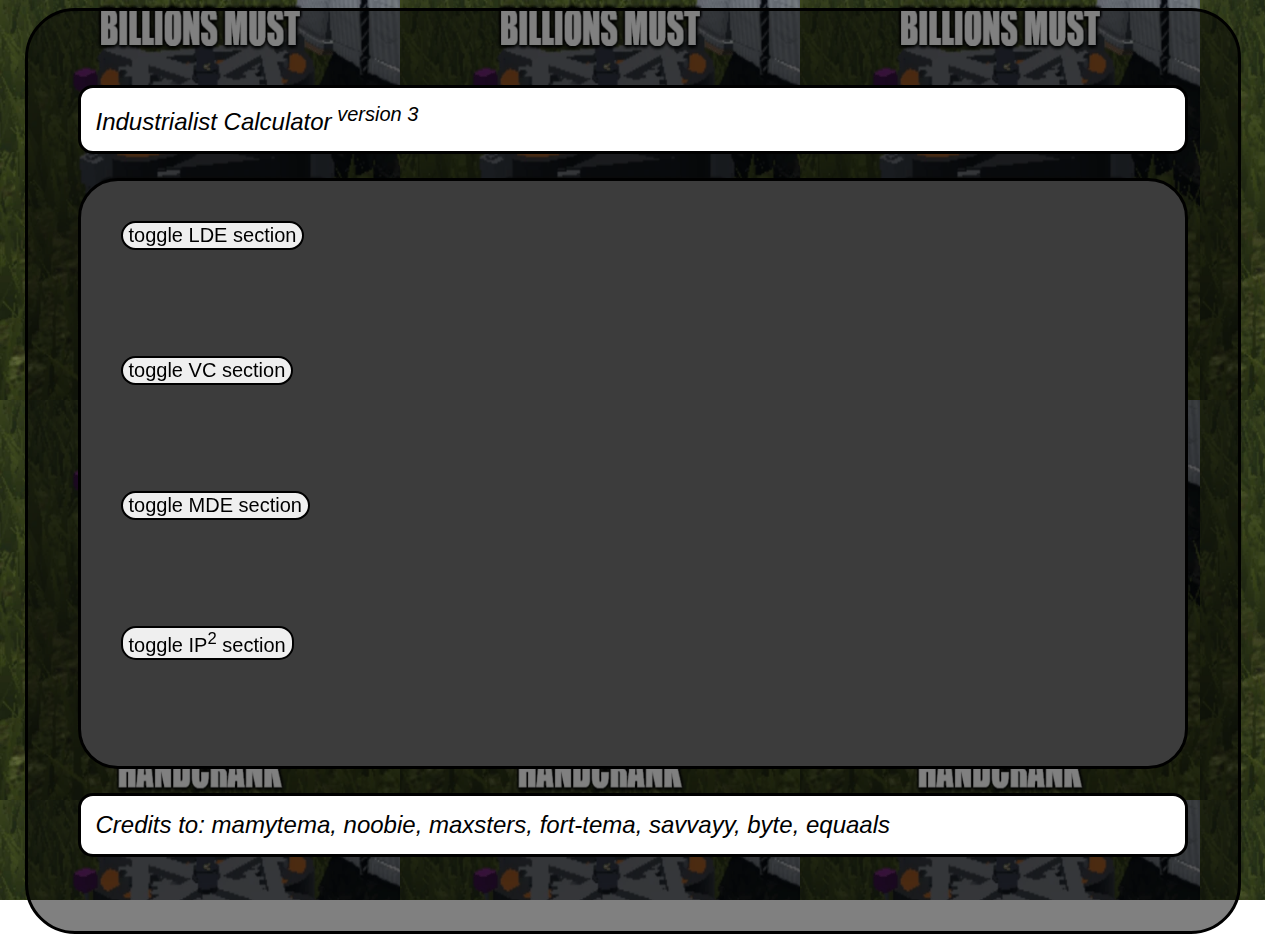
<file: Industrialist Calculator/index.html>
<!DOCTYPE html>
<html lang="en">
  <head>
    <meta charset="UTF-8" />
    <meta name="viewport" content="width=device-width, initial-scale=1.0" />
    <title>Industrialist Calculator</title>
    <script src="script.js" defer></script>
    <link rel="stylesheet" href="styles.css" />
    <link rel="preconnect" href="https://fonts.googleapis.com" />
    <link rel="preconnect" href="https://fonts.gstatic.com" crossorigin />
    <link
      href="https://fonts.googleapis.com/css2?family=Audiowide&display=swap"
      rel="stylesheet"
    />
  </head>
  <body>
    <div class="container">
      <p class="Title">Industrialist Calculator<sup> version 3</sup></p>
      <div class="calculators">
        <button data-name="LDE" class="collapsetoggle">
          toggle LDE section
        </button>
        <div id="LDE" class="calculator collapsible">
          <form>
            <label for="amount">Insert amount of LDEs:</label>
            <input
              type="number"
              min="1"
              max="1000"
              id="amountLDE"
              name="amount"
            />
          </form>
          <p id="LDE_DR">Amount of Diesel Refineries: N/A</p>
          <p id="LDE_FP">Amount of Filtration Plants: N/A</p>
          <p id="LDE_IOS">Amount of Industrial Oil Separators: N/A</p>
          <p id="LDE_CLP">Amount of Coal Liquefaction Plants: N/A</p>
          <p id="LDE_CD">Amount of Coal Drills: N/A</p>
          <p id="LDE_PJ">Amount of Pumpjacks: N/A</p>
          <p id="LDE_BO">Amount of Boilers: N/A</p>
        </div>
        <button data-name="VCs" class="collapsetoggle">
          toggle VC section
        </button>
        <div id="VCs" class="calculator collapsible">
          <form>
            <label for="amount">Insert amount of Valve Controls:</label>
            <input
              type="number"
              min="1"
              max="1000"
              id="amountVC"
              name="amount"
            />
          </form>
          <p id="VCTable"></p>
        </div>
        <button data-name="MDE" class="collapsetoggle">
          toggle MDE section
        </button>
        <div id="MDE" class="calculator collapsible">
          <form>
            <label for="amount"
              >Insert amount of Modular Diesel Engines (0.087L refined
              diesel/s/engine with 6 cylinders):</label
            >
            <input
              type="number"
              min="1"
              max="1000"
              id="amountMDE"
              name="amount"
            />
          </form>
          <p id="MDE_DR">Amount of Diesel Refineries: N/A</p>
          <p id="MDE_COS">Amount of Crude Oil Separators: N/A</p>
          <p id="MDE_LB">Amount of Liquid Boilers: N/A</p>
          <p id="MDE_PJ">Amount of Oil Pumpjacks: N/A</p>
        </div>
        <button data-name="IP2" class="collapsetoggle">
          toggle IP<sup>2</sup> section
        </button>
        <div id="IP2" class="calculator collapsible">
          <form>
            <label for="amount"
              >Insert Amount of Iron Plate<sup>2</sup>s per second:</label
            >
            <input
              type="number"
              min="1"
              max="1000"
              id="amountIP2"
              name="amount"
            />
          </form>
          <p id="IP2_PMK2">Amount of Press MK2s: N/A</p>
          <p id="IP2_ISM">Amount of Industrial Sawmills: N/A</p>
          <p id="IP2_BO">Amount of Boilers: N/A</p>
          <p id="IP2_IEF">Amount of Industrial Electric Furnaces: N/A</p>
          <p id="IP2_CHEM">Amount of Chemical Reactors: N/A</p>
          <p id="IP2_HCl">Hydrochloric Acid needed (check HCl section):</p>
          <p id="IP2_ID">Iron Drills needed:</p>
        </div>
      </div>
      <p class="Credits">
        Credits to: mamytema, noobie, maxsters, fort-tema, savvayy, byte,
        equaals
      </p>
    </div>
    <div class="background"></div>
  </body>
</html>
</file>
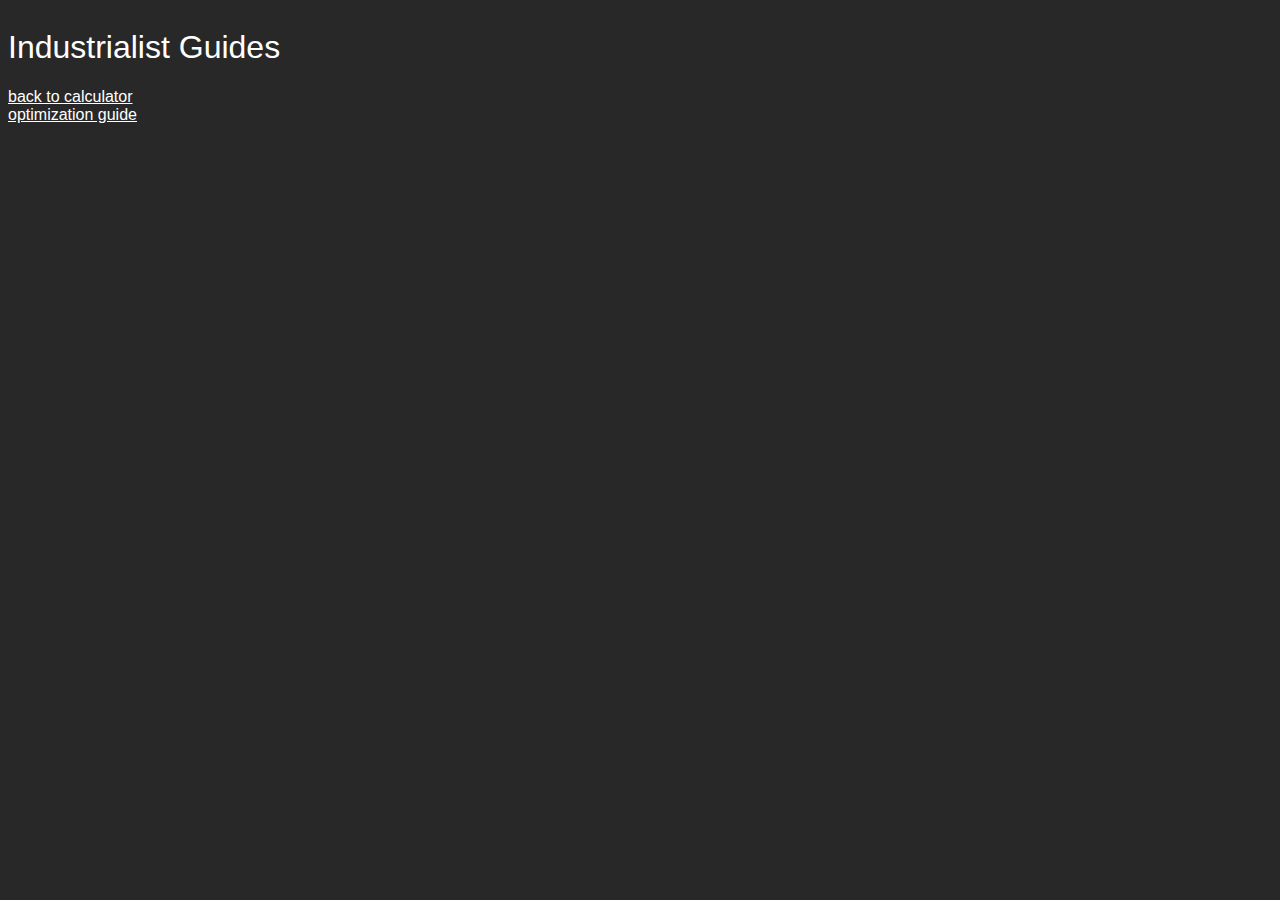
<file: industrialist-guide/index.html>
<!DOCTYPE html>
<html lang="en">
<head>
    <meta charset="UTF-8">
    <meta name="viewport" content="width=device-width, initial-scale=1.0">
    <link rel = "stylesheet" href = "styles.css">
    <title>indus guides</title>
</head>
<body>
    <h1>Industrialist Guides</h1>
    <a href = "../index.html">back to calculator</a>
    <a href = "./optimization/index.html">optimization guide</a>
</body>
</html>
</file>
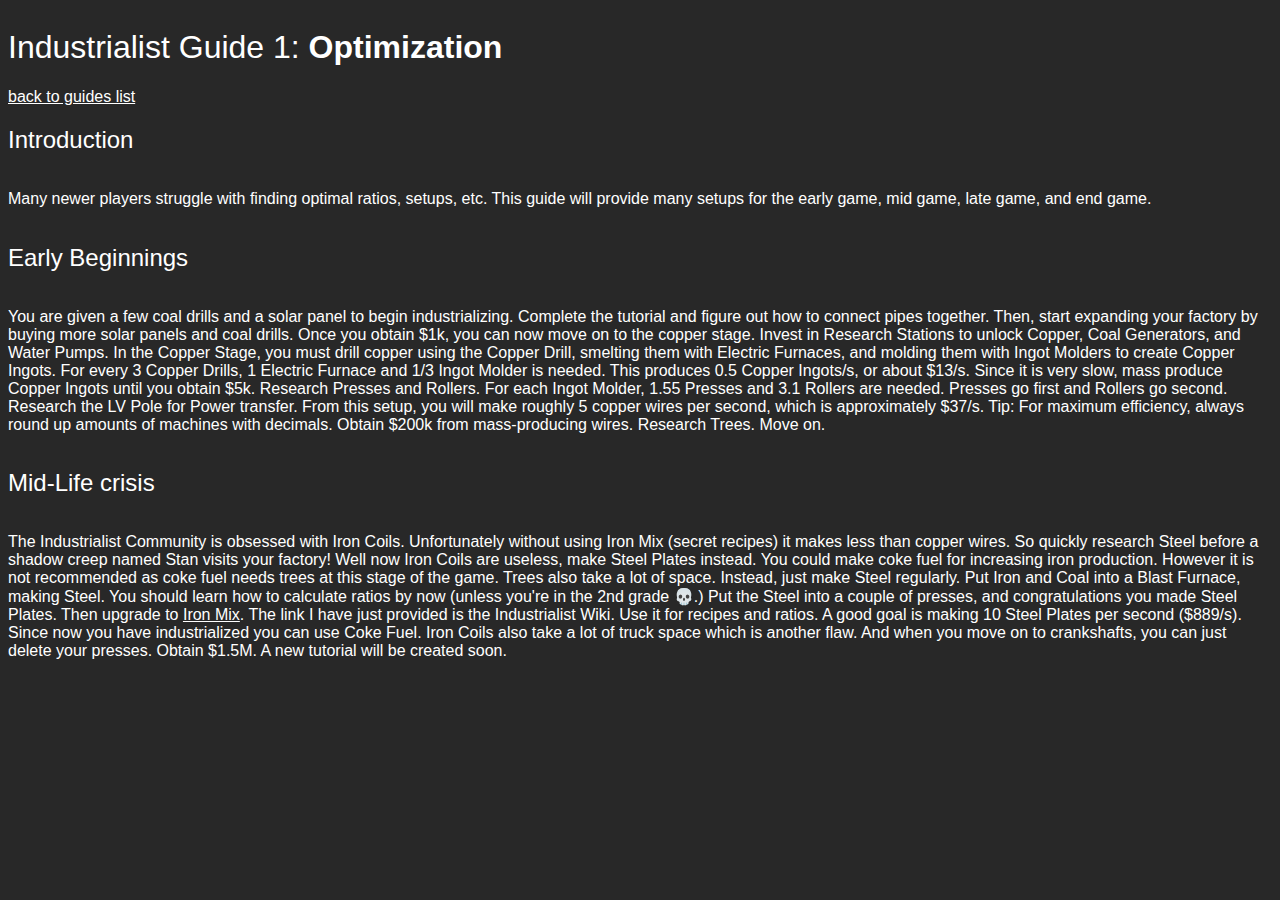
<file: industrialist-guide/optimization/index.html>
<!DOCTYPE html>
<html lang="en">
  <head>
    <meta charset="UTF-8" />
    <meta name="viewport" content="width=device-width, initial-scale=1.0" />
    <link rel="stylesheet" href="styles.css" />
    <title>indus guides</title>
  </head>
  <body>
    <h1>Industrialist Guide 1: <b>Optimization</b></h1>
    <a href="../index.html">back to guides list</a>
    <h2>Introduction</h2>
    <p>
      Many newer players struggle with finding optimal ratios, setups, etc. This
      guide will provide many setups for the early game, mid game, late game,
      and end game.
    </p>
    <h2>Early Beginnings</h2>
    <p>
      You are given a few coal drills and a solar panel to begin
      industrializing. Complete the tutorial and figure out how to connect pipes
      together. Then, start expanding your factory by buying more solar panels
      and coal drills. Once you obtain $1k, you can now move on to the copper
      stage. Invest in Research Stations to unlock Copper, Coal Generators, and
      Water Pumps. In the Copper Stage, you must drill copper using the Copper
      Drill, smelting them with Electric Furnaces, and molding them with Ingot
      Molders to create Copper Ingots. For every 3 Copper Drills, 1 Electric
      Furnace and 1/3 Ingot Molder is needed. This produces 0.5 Copper Ingots/s,
      or about $13/s. Since it is very slow, mass produce Copper Ingots until
      you obtain $5k. Research Presses and Rollers. For each Ingot Molder, 1.55
      Presses and 3.1 Rollers are needed. Presses go first and Rollers go
      second. Research the LV Pole for Power transfer. From this setup, you will
      make roughly 5 copper wires per second, which is approximately $37/s. Tip:
      For maximum efficiency, always round up amounts of machines with decimals.
      Obtain $200k from mass-producing wires. Research Trees. Move on.
    </p>
    <h2>Mid-Life crisis</h2>
    <p>
      The Industrialist Community is obsessed with Iron Coils. Unfortunately
      without using Iron Mix (secret recipes) it makes less than copper wires.
      So quickly research Steel before a shadow creep named Stan visits your
      factory! Well now Iron Coils are useless, make Steel Plates instead. You
      could make coke fuel for increasing iron production. However it is not
      recommended as coke fuel needs trees at this stage of the game. Trees also
      take a lot of space. Instead, just make Steel regularly. Put Iron and Coal
      into a Blast Furnace, making Steel. You should learn how to calculate
      ratios by now (unless you're in the 2nd grade 💀.) Put the Steel into a
      couple of presses, and congratulations you made Steel Plates. Then upgrade
      to
      <a href="https://industrialist.miraheze.org/wiki/Iron_Mix">Iron Mix</a>.
      The link I have just provided is the Industrialist Wiki. Use it for
      recipes and ratios. A good goal is making 10 Steel Plates per second ($889/s). Since now you have industrialized you can use Coke Fuel. Iron Coils also take a lot of truck space which is another flaw. And when you move on to crankshafts, you can just delete your presses.
      Obtain $1.5M. A new tutorial will be created soon.
    </p>
  </body>
</html>
</file>
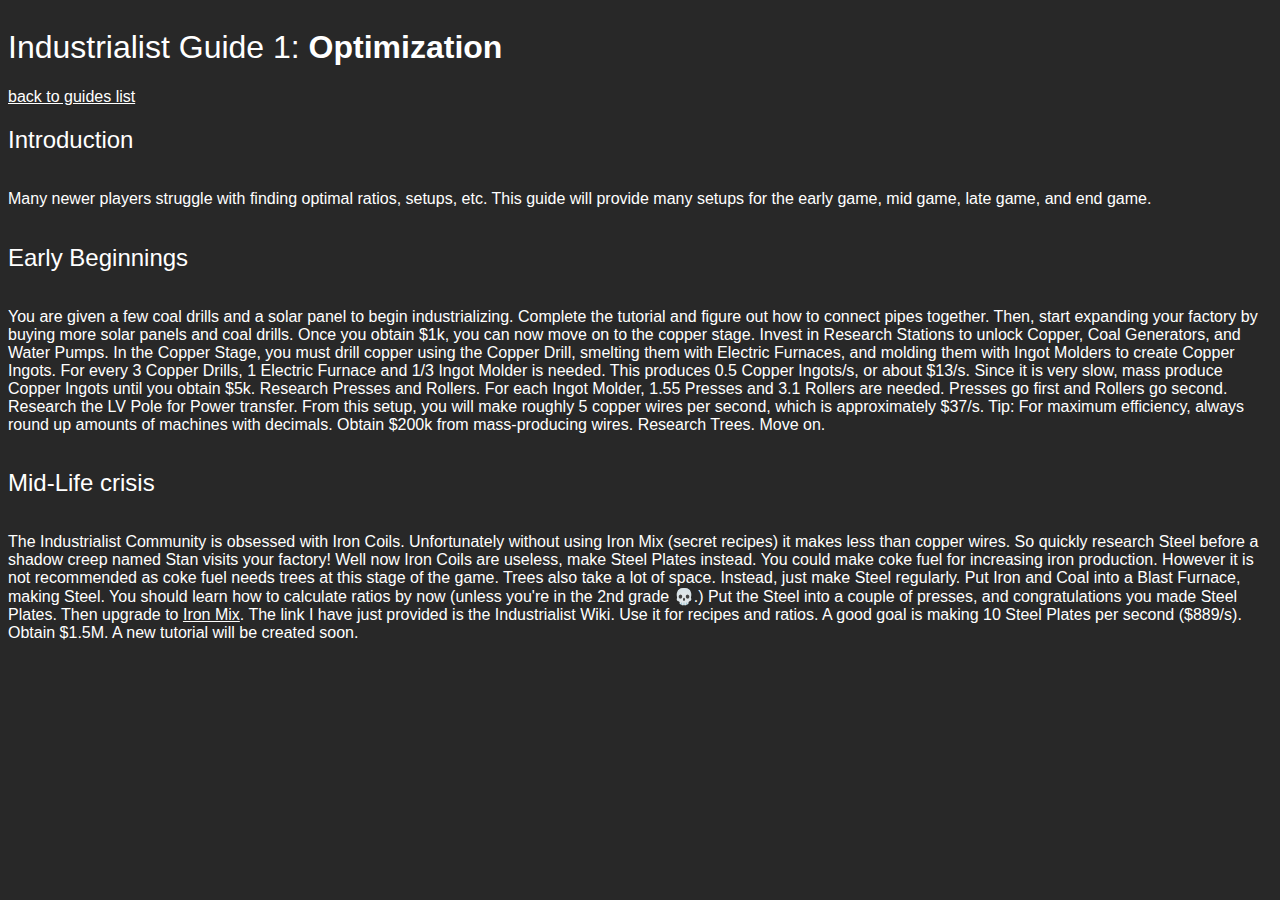
<file: Industrialist Calculator/industrialist-guide/optimization/index.html>
<!DOCTYPE html>
<html lang="en">
  <head>
    <meta charset="UTF-8" />
    <meta name="viewport" content="width=device-width, initial-scale=1.0" />
    <link rel="stylesheet" href="styles.css" />
    <title>indus guides</title>
  </head>
  <body>
    <h1>Industrialist Guide 1: <b>Optimization</b></h1>
    <a href="../index.html">back to guides list</a>
    <h2>Introduction</h2>
    <p>
      Many newer players struggle with finding optimal ratios, setups, etc. This
      guide will provide many setups for the early game, mid game, late game,
      and end game.
    </p>
    <h2>Early Beginnings</h2>
    <p>
      You are given a few coal drills and a solar panel to begin
      industrializing. Complete the tutorial and figure out how to connect pipes
      together. Then, start expanding your factory by buying more solar panels
      and coal drills. Once you obtain $1k, you can now move on to the copper
      stage. Invest in Research Stations to unlock Copper, Coal Generators, and
      Water Pumps. In the Copper Stage, you must drill copper using the Copper
      Drill, smelting them with Electric Furnaces, and molding them with Ingot
      Molders to create Copper Ingots. For every 3 Copper Drills, 1 Electric
      Furnace and 1/3 Ingot Molder is needed. This produces 0.5 Copper Ingots/s,
      or about $13/s. Since it is very slow, mass produce Copper Ingots until
      you obtain $5k. Research Presses and Rollers. For each Ingot Molder, 1.55
      Presses and 3.1 Rollers are needed. Presses go first and Rollers go
      second. Research the LV Pole for Power transfer. From this setup, you will
      make roughly 5 copper wires per second, which is approximately $37/s. Tip:
      For maximum efficiency, always round up amounts of machines with decimals.
      Obtain $200k from mass-producing wires. Research Trees. Move on.
    </p>
    <h2>Mid-Life crisis</h2>
    <p>
      The Industrialist Community is obsessed with Iron Coils. Unfortunately
      without using Iron Mix (secret recipes) it makes less than copper wires.
      So quickly research Steel before a shadow creep named Stan visits your
      factory! Well now Iron Coils are useless, make Steel Plates instead. You
      could make coke fuel for increasing iron production. However it is not
      recommended as coke fuel needs trees at this stage of the game. Trees also
      take a lot of space. Instead, just make Steel regularly. Put Iron and Coal
      into a Blast Furnace, making Steel. You should learn how to calculate
      ratios by now (unless you're in the 2nd grade 💀.) Put the Steel into a
      couple of presses, and congratulations you made Steel Plates. Then upgrade
      to
      <a href="https://industrialist.miraheze.org/wiki/Iron_Mix">Iron Mix</a>.
      The link I have just provided is the Industrialist Wiki. Use it for
      recipes and ratios. A good goal is making 10 Steel Plates per second ($889/s).
      Obtain $1.5M. A new tutorial will be created soon.
    </p>
  </body>
</html>
</file>
<file: Industrialist Calculator/styles.css>
html {
  scrollbar-gutter: stable;
  overflow-y: scroll;
}
@keyframes slide {
  0% {
    background-position: 0 0;
    background-size: 400px 40 0px;
  }
  50% {
    background-position: -200px -200px;
    background-size: 200px 200px;
  }
  100% {
    background-position: -400px -400px; /* Match the background-size width */
    background-size: 400px 400px;
  }
}
.collapsible {
  transition: max-height 1s linear, opacity 1s linear;
  opacity: 0;
  transition-delay: 0s;
  overflow: hidden;
  max-height: 0;
  background-color: #f0f0f0;
}

/* Use a large enough value to simulate "auto" */
.collapsible.open {
  max-height: 1000px; /* or some large enough px value */
  visibility: visible;
  opacity: 100;
}
body {
  display: flex;
  justify-content: center;
  align-items: center;
}
.ValveControlTable {
  display: grid;
  grid-template-columns: repeat(2, 1fr);
  gap: 10px;
  margin: 20px;
}
.container {
  display: flex;
  justify-content: space-between;
  flex-direction: column;
  background-color: rgba(1,1,1,0.5);
  padding: 50px;
  border-radius: 50px;
  border-style: solid;
  z-index: 1;
}
.calculators {
  display: flex;
  justify-content: space-between;
  flex-direction: column;
  gap: 40px;
  height: fit-content;
  width: 80vw;
  background-color: rgb(60, 60, 60);
  border-style: solid;
  border-radius: 40px;
  padding: 40px;
  overflow-x: auto;
}
.calculator {
  display: flex;
  padding: 10px;
  border-radius: 20px;
  background-color: rgb(100, 100, 100);
  border-style: solid;
  justify-content: space-between;
  flex-direction: column;
  overflow-y: auto;
}
p,
label {
  color: white;
  font-family: Arial, Helvetica, sans-serif;
  font-weight: 400;
  font-style: normal;
}
button {
  color: black;
  font-family: Arial, Helvetica, sans-serif;
  font-weight: 400;
  font-style: normal;
  font-size: 20px;
  width: fit-content;
  border-radius: 15px;
  border-style: solid;
}
.Title,
.Credits {
  font-size: 24px;
  background-color: white;
  border-style: solid;
  border-radius: 15px;
  padding: 15px;
  color: black;
  font-style: italic;
  font-family: Arial, Helvetica, sans-serif;
}
.background {
  width: 100%;
  height: 100%;
  position: fixed;
  top: 0%;
  left: 0%;
  z-index: 0;
  background-image: url("diamondplate.png");
  transition: 0.5s; 
  background-repeat: repeat;
  background-size: 400px 400px;
  animation: slide 2.75s ease-in-out infinite;
}
.background:hover {
	background-image: url("handcrank.png");
	transition: 0.5s;
}
</file>
<file: industrialist-guide/styles.css>
body {
  display: flex;
  flex-direction: column;
  justify-content: space-between;
  background-color: rgb(40, 40, 40);
}
p,
h1,
h2,
h3,
h4,
h5,
h6,
a,
label {
  color: white;
  font-family: Arial, Helvetica, sans-serif;
  font-weight: 400;
  font-style: normal;
}
</file>
<file: industrialist-guide/optimization/styles.css>
body {
  display: flex;
  flex-direction: column;
  justify-content: space-between;
  overflow-y: auto;
  background-color: rgb(40, 40, 40);
}
p,
h1,
h2,
h3,
h4,
h5,
h6,
a,
label {
  color: white;
  font-family: Arial, Helvetica, sans-serif;
  font-weight: 400;
  font-style: normal;
}
</file>
<file: Industrialist Calculator/industrialist-guide/optimization/styles.css>
body {
  display: flex;
  flex-direction: column;
  justify-content: space-between;
  overflow-y: auto;
  background-color: rgb(40, 40, 40);
}
p,
h1,
h2,
h3,
h4,
h5,
h6,
a,
label {
  color: white;
  font-family: Arial, Helvetica, sans-serif;
  font-weight: 400;
  font-style: normal;
}
</file>
